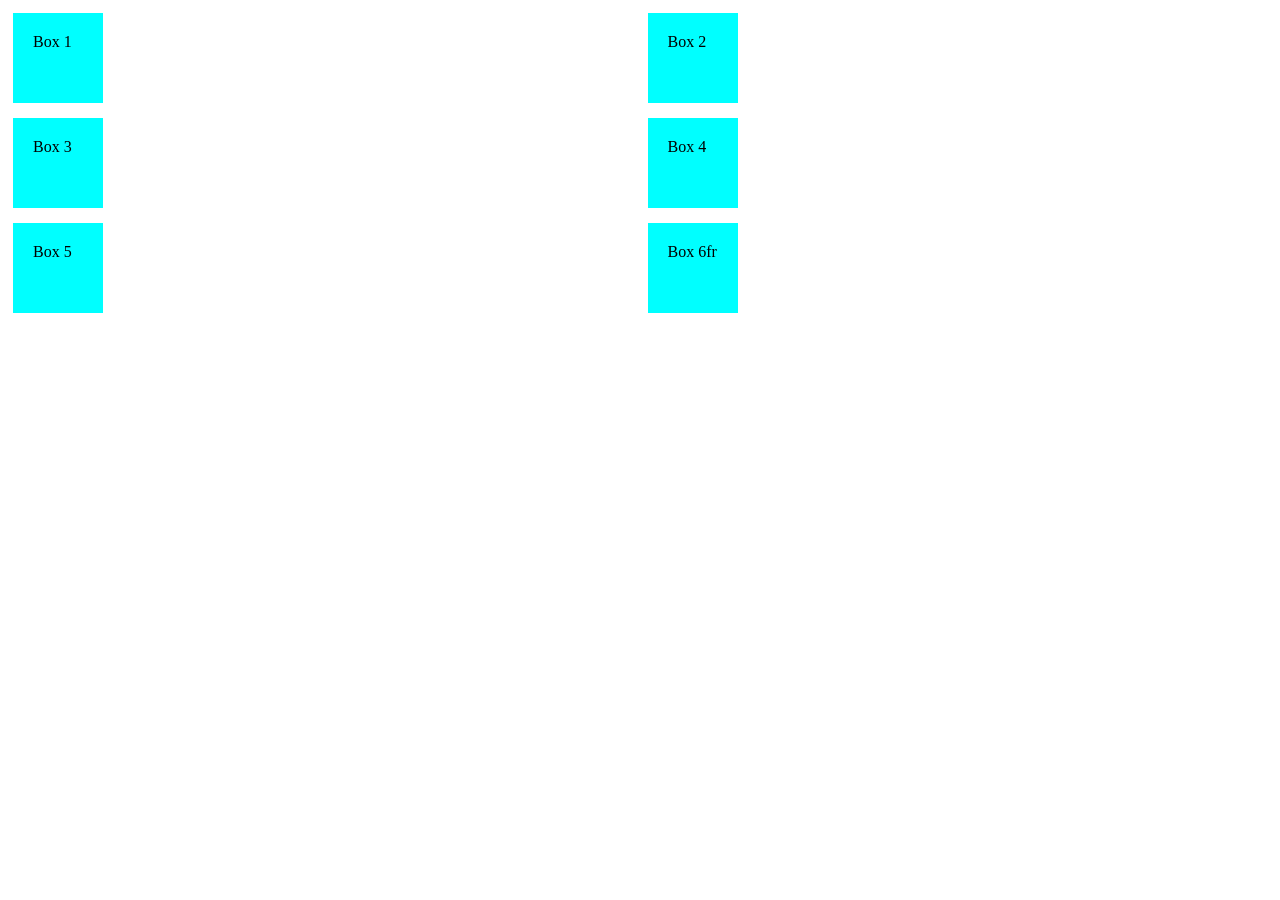
<file: IP_4/index.html>
<!DOCTYPE html>
<html lang="en">
<head>
    <meta charset="UTF-8">
    <meta name="viewport" content="width=device-width, initial-scale=1.0">
    <title>Document</title>  
    <style>
        .box {
            width: 50px;
            height: 50px;
            padding: 20px;
            margin: 5px;
            background-color: aqua;
        }

        .container {
            display: grid;
            gap: 5px;
            grid-template-columns: 1fr 1fr;
        }
    </style>
</head>
<body>
    <div class="container">
        <div class="box">Box 1</div>
        <div class="box">Box 2</div>
        <div class="box">Box 3</div>
        <div class="box">Box 4</div>
        <div class="box">Box 5</div>
        <div class="box">Box 6fr</div>
    </div>
    <script>
        num1 = 5
        num2 = 20
        num3 = 50
        if(num1 > num2 && num1 > num3){
            alert(`${num1} is greatest`)
        } else if(num2 > num3) {
            alert(`${num2} is greatest`)
        } else {
            alert(`${num3} is greatest`)
        }
        
    </script>
</body>
</html>
</file>
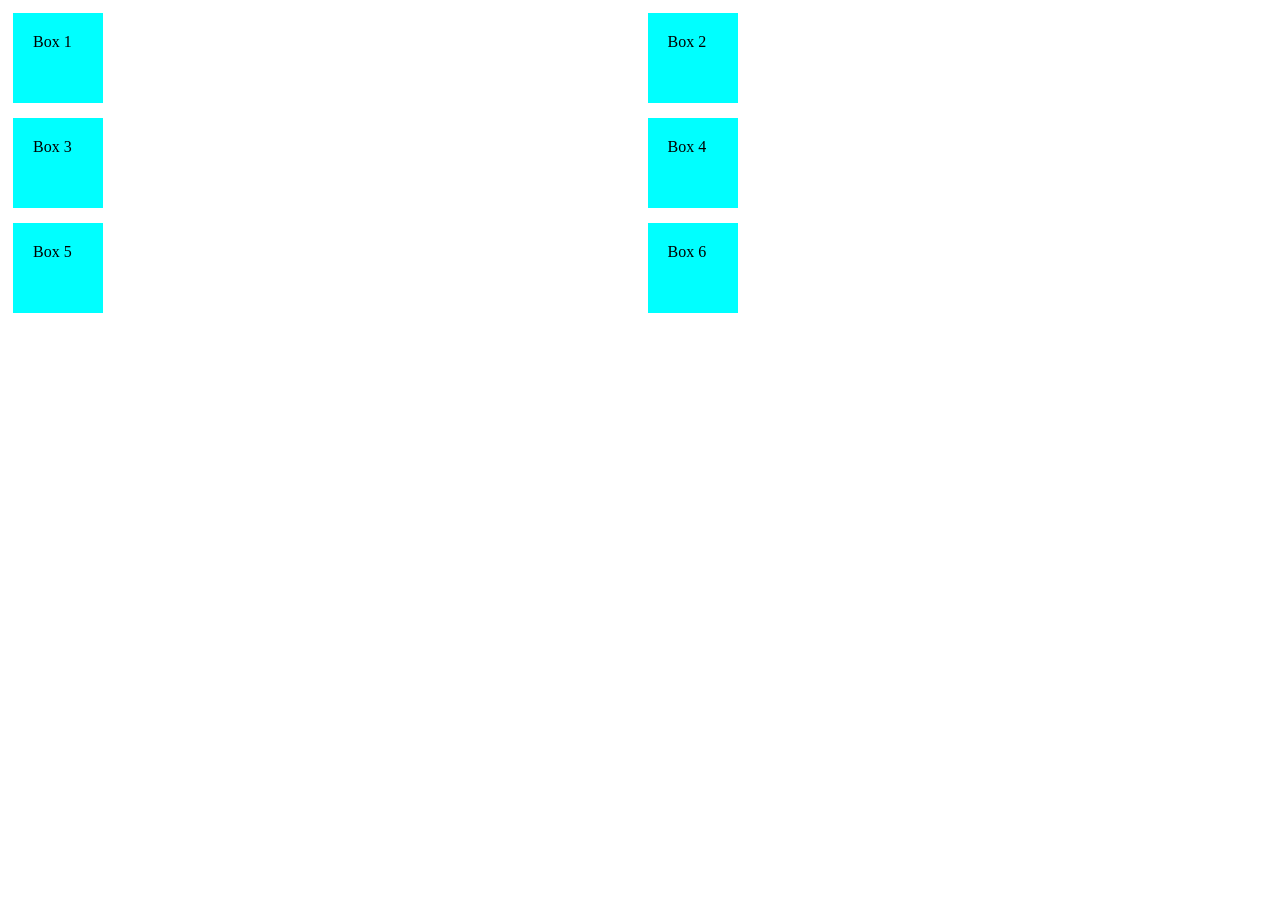
<file: index4.html>
<!DOCTYPE html>
<html lang="en">
<head>
    <meta charset="UTF-8">
    <meta name="viewport" content="width=device-width, initial-scale=1.0">
    <title>Document</title>
    <style>
        .box {
            width: 50px;
            height: 50px;
            padding: 20px;
            margin: 5px;
            background-color: aqua;
        }

        .container {
            display: grid;
            gap: 5px;
            grid-template-columns: 1fr 1fr;
        }
    </style>
</head>
<body>
    <div class="container">
        <div class="box">Box 1</div>
        <div class="box">Box 2</div>
        <div class="box">Box 3</div>
        <div class="box">Box 4</div>
        <div class="box">Box 5</div>
        <div class="box">Box 6</div>
    </div>
</body>
</html>
</file>
